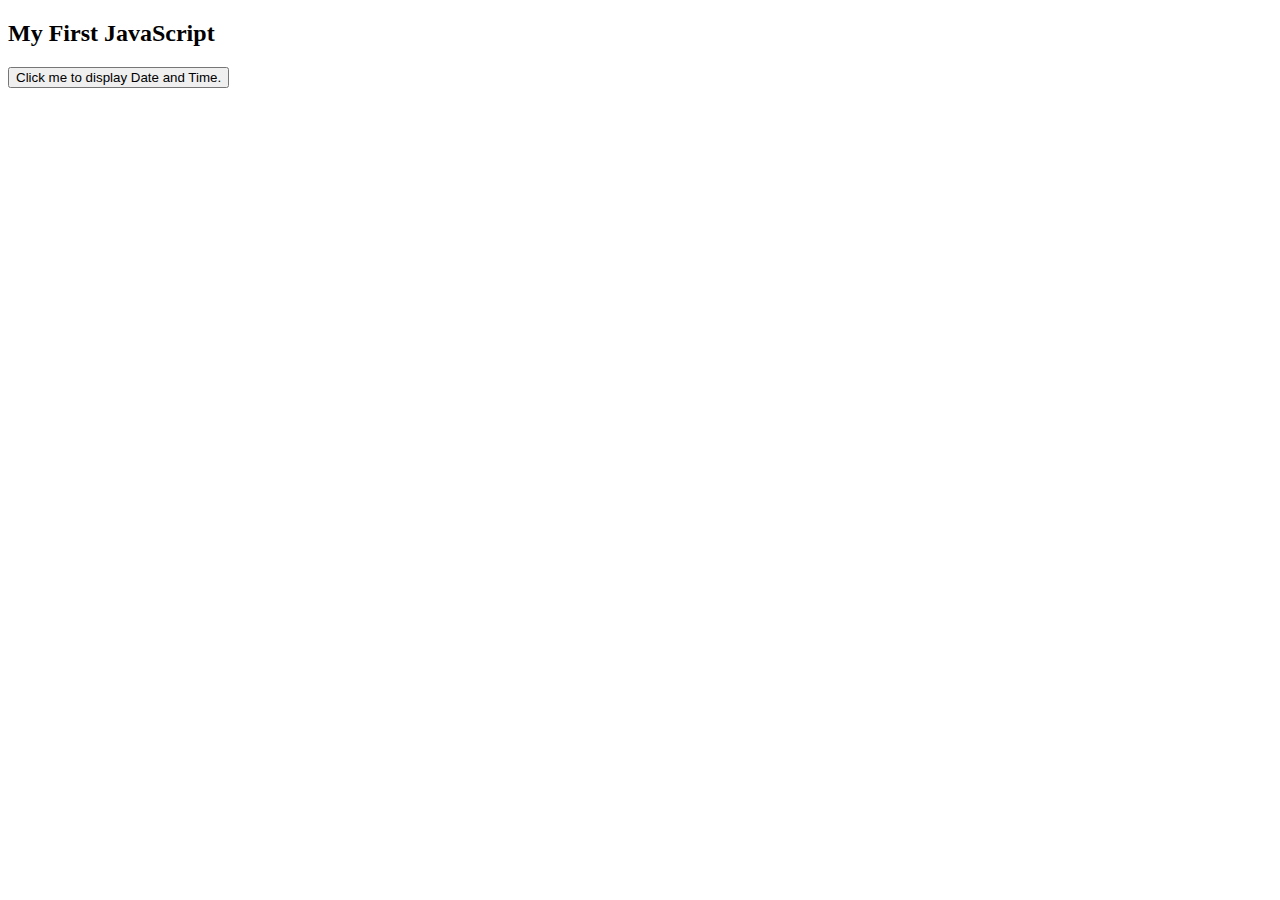
<file: assingment1/js.html>
<!DOCTYPE html>
<html>
<body>

<h2>My First JavaScript</h2>

<button type="button"
onclick="document.getElementById('demo').innerHTML = Date()">
Click me to display Date and Time.</button>

<p id="demo"></p>

</body>
</html>
</file>
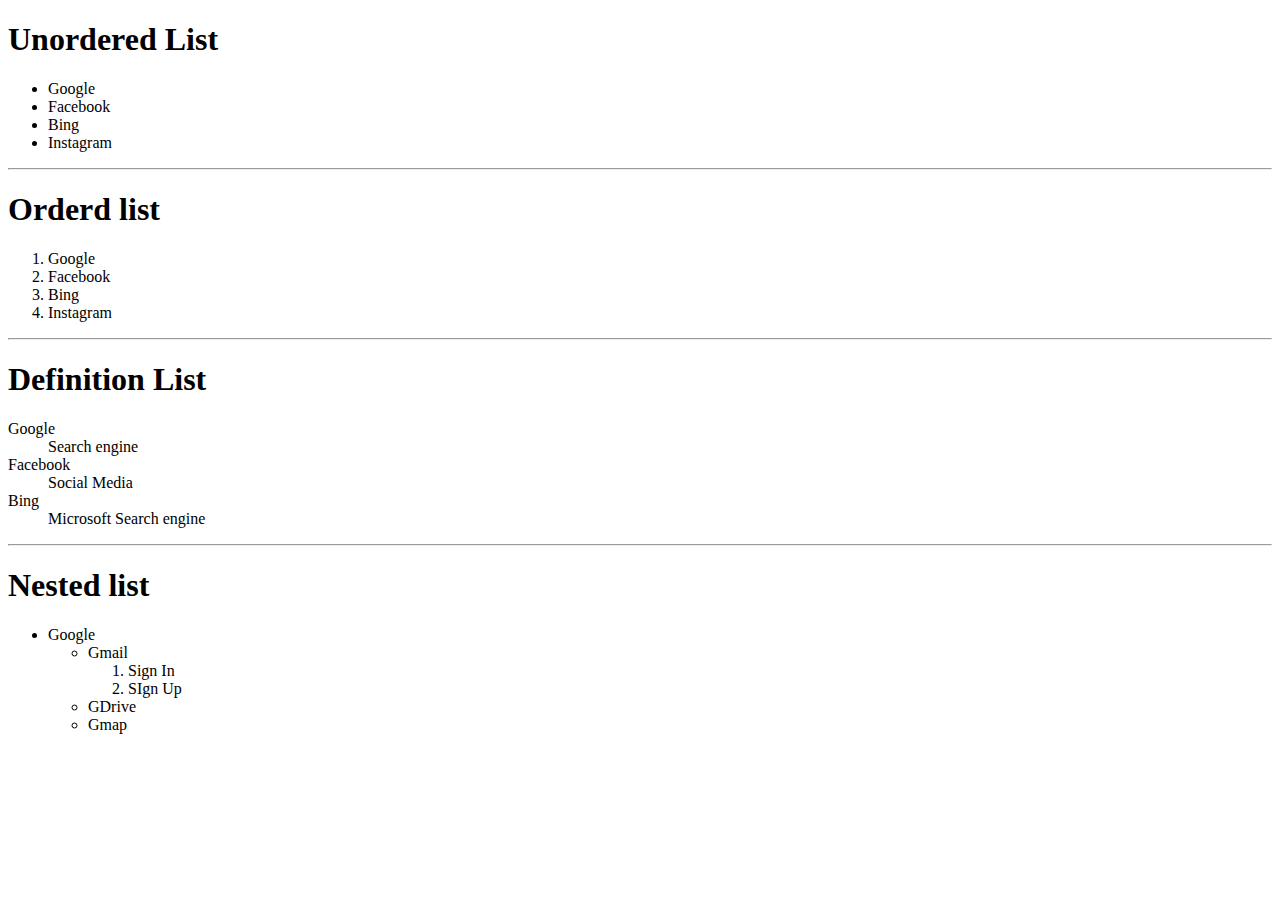
<file: day 1/list.html>
<!DOCTYPE html>
<html lang="en">
<head>
    <meta charset="UTF-8">
    <meta http-equiv="X-UA-Compatible" content="IE=edge">
    <meta name="viewport" content="width=device-width, initial-scale=1.0">
    <title>List</title>
</head>
<body>
    <h1>Unordered List</h1>
    <ul>       
        <li>Google</li>
        <li>Facebook</li>
        <li>Bing</li>
        <li>Instagram</li>
    </ul><hr>
    <h1>Orderd list</h1>
    <ol>
        <li>Google</li>
        <li>Facebook</li>
        <li>Bing</li>
        <li>Instagram</li>
    </ol><hr>
    <h1>Definition List</h1>
    <dl>
        <dt>Google</dt>
        <dd>Search engine</dd>
        <dt>Facebook</dt>
        <dd>Social Media</dd>
        <dt>Bing</dt>
        <dd>Microsoft Search engine</dd>
    </dl><hr>
    <h1>Nested list</h1>
    <ul>
        <li>Google
            <ul>
                <li>Gmail
                    <ol>
                        <li>Sign In</li>
                        <li>SIgn Up</li>
                    </ol>
                </li>
                <li>GDrive</li>
                <li>Gmap</li>
            </ul>
        </li>
    </ul>
</body>
</html>
</file>
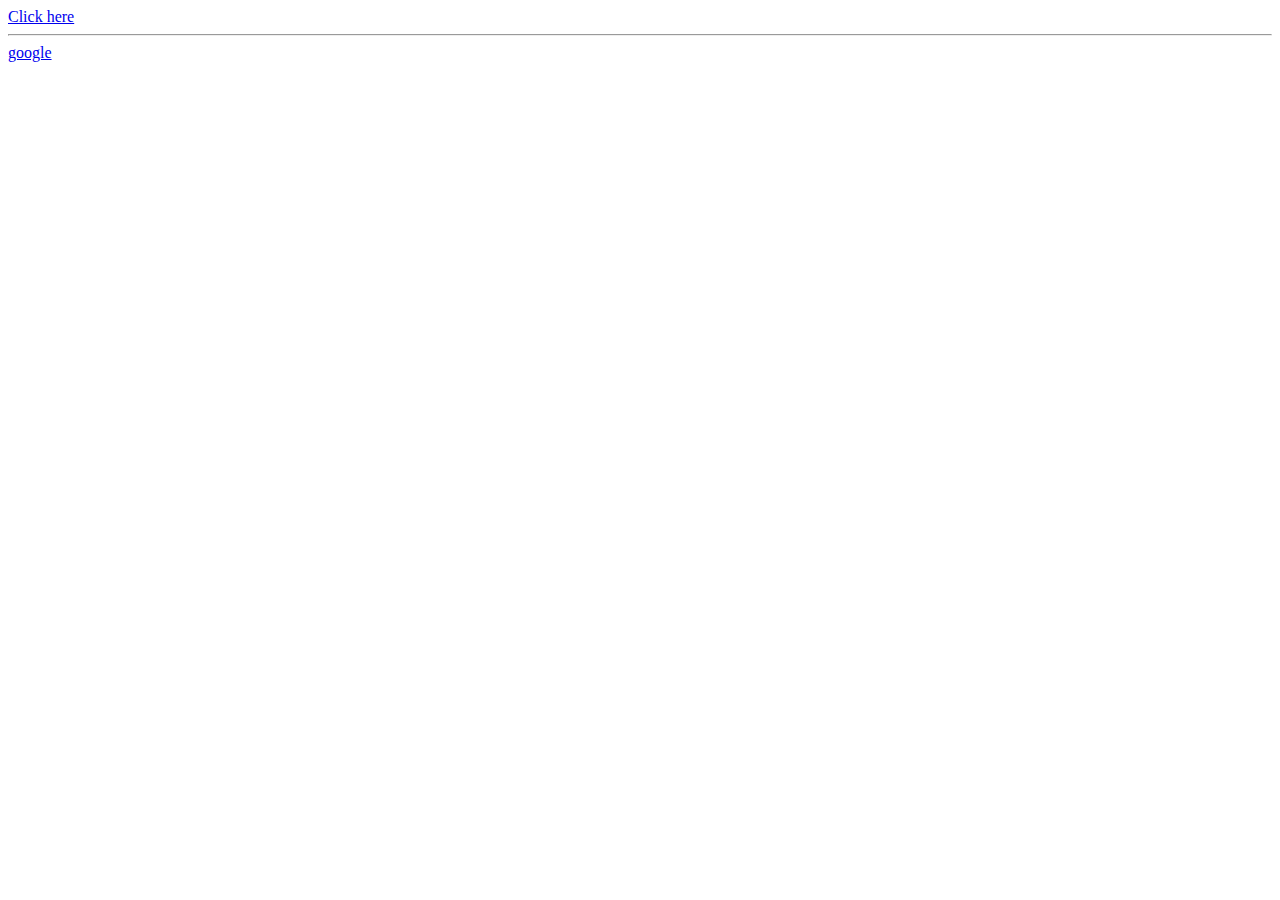
<file: day 1/second.html>
<!DOCTYPE html>
<html lang="en">
<head>
    <meta charset="UTF-8">
    <meta http-equiv="X-UA-Compatible" content="IE=edge">
    <meta name="viewport" content="width=device-width, initial-scale=1.0">
    <title>Anchor Link</title>
</head>
<body>
    <a href="http://www.google.com"> Click here</a><hr>
    <a href="http://www.google.com" target="_blank">google</a>
    
</body>
</html>
</file>
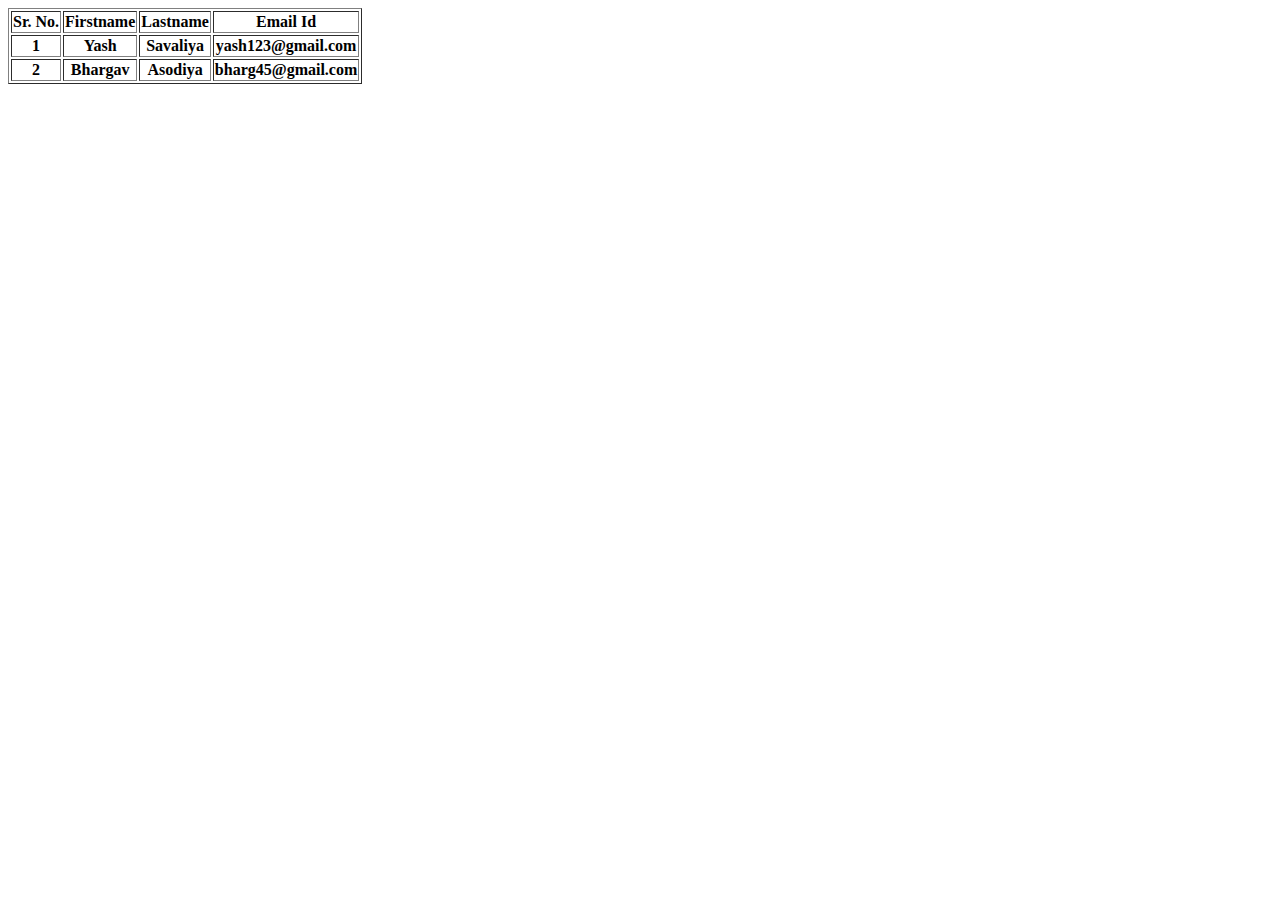
<file: day 1/table.html>
<!DOCTYPE html>
<html lang="en">
<head>
    <meta charset="UTF-8">
    <meta name="viewport" content="width=device-width, initial-scale=1.0">
    <title>Table</title>
</head>
<body>
    <table border="1">
        <thead>
            <tr>
                <th>Sr. No.</th>
                <th>Firstname</th>
                <th>Lastname</th>
                <th>Email Id</th>
            </tr>
        </thead>
        <tbody>
            <tr>
                <th>1</th>
                <th>Yash</th>
                <th>Savaliya</th>
                <th>yash123@gmail.com</th>
            </tr>
            
            <tr>
                <th>2</th>
                <th>Bhargav</th>
                <th>Asodiya</th>
                <th>bharg45@gmail.com</th>
        </tr>
        </tbody>
    </table>
</body>
</html>
</file>
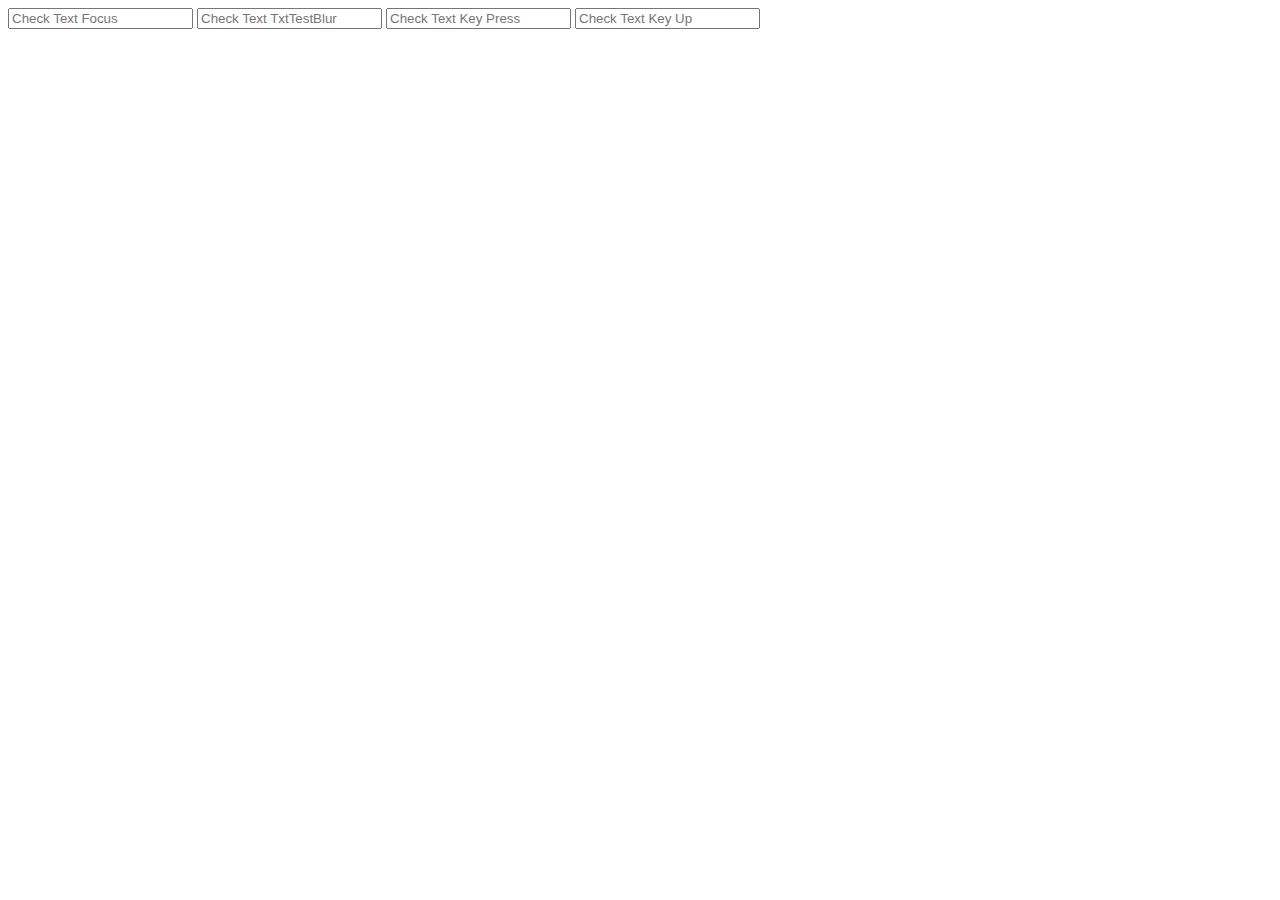
<file: day 10/j-query  texbox.html>
<!DOCTYPE html>
<html lang="en">
<head>
    <meta charset="UTF-8">
    <meta name="viewport" content="width=device-width, initial-scale=1.0">
    <title>TextBox</title>
    <script src="https://ajax.googleapis.com/ajax/libs/jquery/3.6.4/jquery.min.js"></script>
    <script type="text/javascript">
        $(document).ready(function(){
            $("#TxtTestFocus").focus(function(){
                $(this).css("background-color","red");
            });
            $("#TxtTestBlur").blur(function(){
                $(this).css("background-color","yellow");
            });
            $("#TxtTestKeyPress").keypress(function(){
                alert($(this).val());
            });
            $("#TxtTestKeyUp ").keyup(function(){
                alert($(this).val());
            });
        })
    </script>
</head>
<body>
    <input type="text" id="TxtTestFocus" placeholder="Check Text Focus">
    <input type="text" id="TxtTestBlur" placeholder="Check Text TxtTestBlur">
    <input type="text" id="TxtTestKeyPress" placeholder="Check Text Key Press">
    <input type="text" id="TxtTestKeyUp" placeholder="Check Text Key Up">
</body>
</html>
</file>
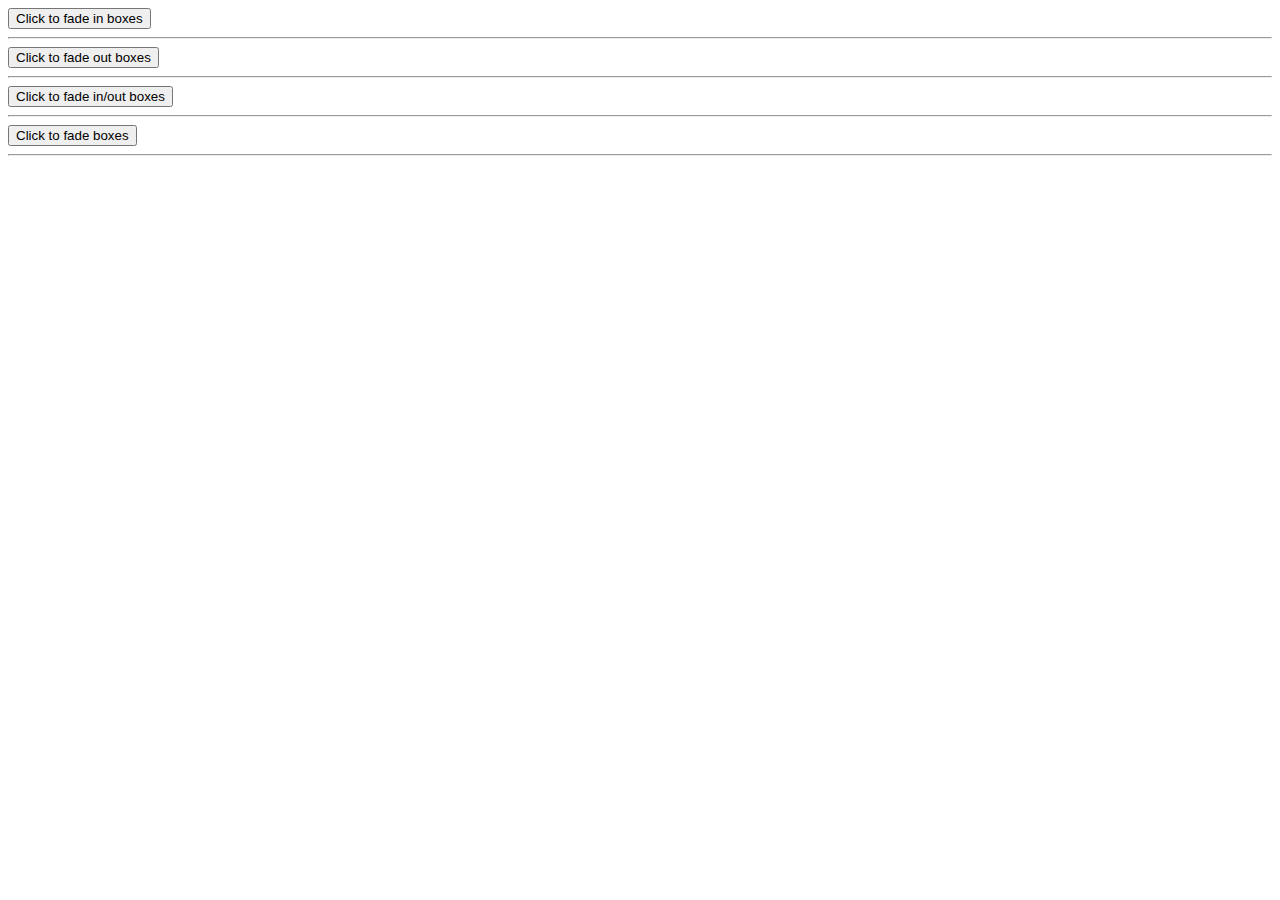
<file: day 10/j-query fade.html>
<!DOCTYPE html>
<html lang="en">
<head>
    <meta charset="UTF-8">
    <meta name="viewport" content="width=device-width, initial-scale=1.0">
    <title>Fade</title>
    <script src="https://ajax.googleapis.com/ajax/libs/jquery/3.6.4/jquery.min.js"></script>
    <script>
         $(document).ready(function(){
                $("#b1").click(function(){
                    $("#div1").fadeIn();
                    $("#div2").fadeIn("slow");
                    $("#div3").fadeIn(3000);
                });

                $("#b2").click(function(){
                    $("#div1").fadeOut();
                    $("#div2").fadeOut("slow");
                    $("#div3").fadeOut(3000);
                });

                $("#b3").click(function(){
                    $("#div1").fadeToggle();
                    $("#div2").fadeToggle("slow");
                    $("#div3").fadeToggle(3000);
                });

                $("#b4").click(function(){
                    $("#div1").fadeTo("slow",0.10);
                    $("#div2").fadeTo("slow",0.8);
                    $("#div3").fadeTo("slow",0.4);
                });

         });
    </script>
    
</head>
<body>
    <button id="b1" type="button">Click to fade in boxes</button><br><hr>
    <button id="b2" type="button">Click to fade out boxes</button><br><hr>
    <button id="b3" type="button">Click to fade in/out boxes</button><br><hr>
    <button id="b4" type="button">Click to fade boxes</button><br><hr>

    <div id="div1" style="width: 80px; height: 80px; display: none; background-color: red;"></div><br>
    <div id="div2" style="width: 80px; height: 80px; display: none; background-color: green;"></div><br>
    <div id="div3" style="width: 80px; height: 80px; display: none; background-color: blue;"></div><br>
</body>
</html>
</file>
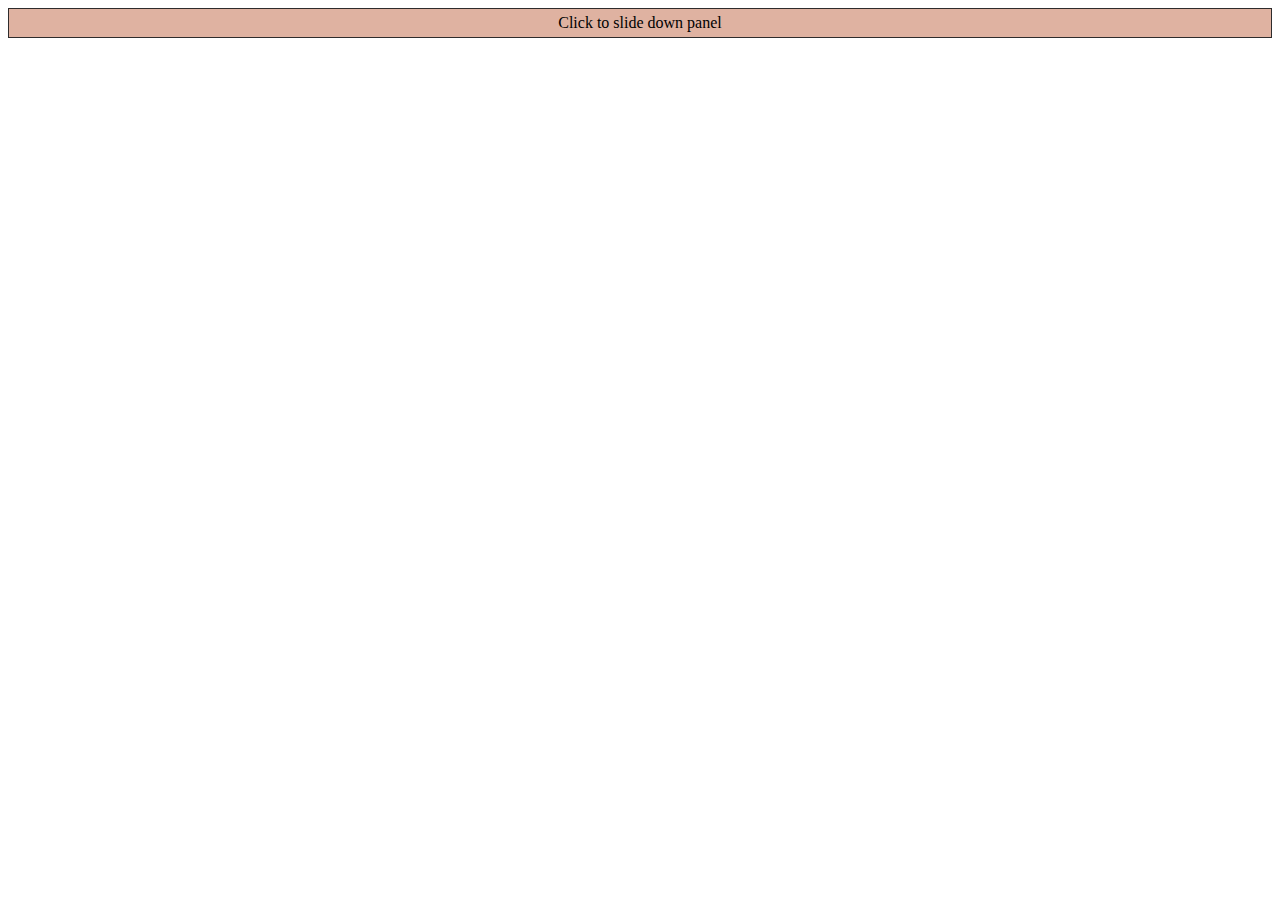
<file: day 10/j-query slidebar.html>
<!DOCTYPE html>
<html lang="en">
<head>
    <meta charset="UTF-8">
    <meta name="viewport" content="width=device-width, initial-scale=1.0">
    <title>Slide bar</title>
    <script src="https://ajax.googleapis.com/ajax/libs/jquery/3.6.4/jquery.min.js"></script>
    <script>
        $(document).ready(function(){
            $("#flip").click(function(){
                $("#panel").slideToggle("slow");
                
            });

           
        });
    </script>
    <style>
        #panel{
            padding: 50px;
            display: none;
            text-align: center;
            background-color:rgb(223, 178, 161);
            border: solid 1px #2e2c2c;
        }

        #flip{
            padding: 5px;
            text-align: center;
            background-color: rgb(223, 178, 161);
            border: solid 1px #2e2c2c;
        }
    </style>
</head>
<body>
    <div id="flip">Click to slide down panel</div>
    <div id="panel">Hello World..!!</div>
</body>
</html>
</file>
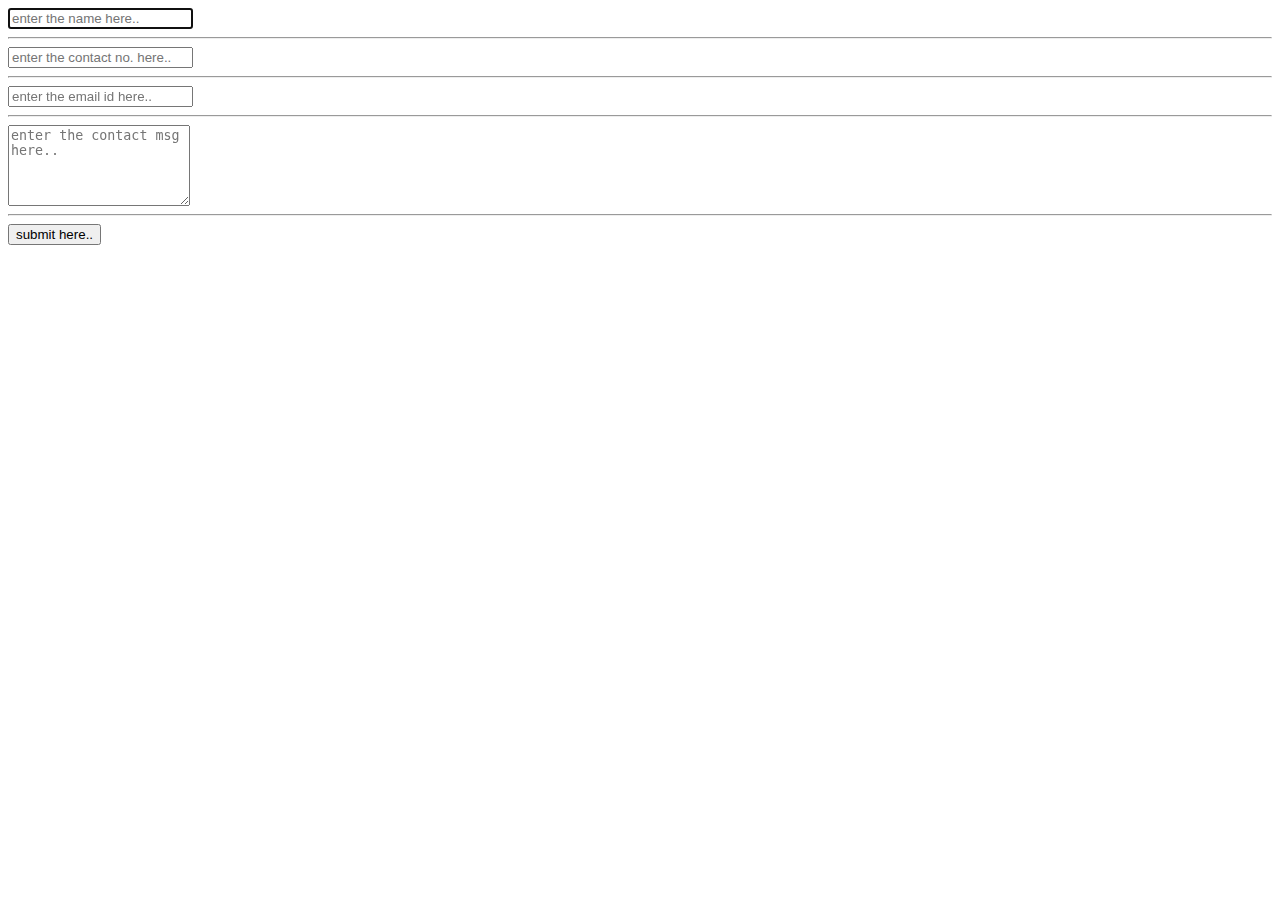
<file: day 10/j-query validation.html>
<html>
	<head>
		<title>Validation Demo</title>

		<script src="https://ajax.googleapis.com/ajax/libs/jquery/3.1.1/jquery.min.js" type="text/javascript"></script>
		
		<script type="text/javascript">
			
			//Reg Ex Declaration - Globaly.
			var $FNameLNameRegEx = /^([a-zA-Z]{2,20})$/;
			var $FullNameRegEx = /^([a-zA-Z ]{2,40})$/;
			var $BankAccountNameRegEx = /^([a-zA-Z ]{2,60})$/;
			var $PasswordRegEx = /^(?=.*?[A-Z])(?=.*?[a-z])(?=.*?[0-9])(?=.*?[^\w\s]).{8,12}$/;

			var $EmailIdRegEx = /^\b[A-Z0-9._%-]+@[A-Z0-9.-]+\.[A-Z]{2,8}\b$/i;
			var $ConNoRegEx = /^([0-9]{10})$/;
			var $AgeRegEx = /^([0-9]{1,2})$/;
			var $AadhaarNoRegEx = /^([0-9]{12})$/;
			var $GSTNoRegEx=/^[0-9]{2}[A-Z]{5}[0-9]{4}[A-Z]{1}[1-9A-Z]{1}Z[0-9A-Z]{1}$/;
			var $IndianDrivingLicenseNoRegEx = /^([A-Z]{2,3}[-/0-9]{8,13})$/;
			var $IndianVehicleRegNoRegEx = /^([A-Z]{2}[0-9]{1,2}[A-Z]{1,3}[0-9]{1,4})$/;
			var $PincodeRegEx = /^[1-9][0-9]{5,6}$/;
			var $PANNoRegEx = /^[A-Z]{3}[ABCFGHLJPT][A-Z][0-9]{4}[A-Z]$/;
			var $IFSCCodeRegEx = /^[A-Za-z]{4}0[A-Z0-9a-z]{6}$/;
			var $BankAccountNoRegEx = /^([0-9]{9,18})$/;
			var $LatitudeLongitude=/^(-?(?:1[0-7]|[1-9])?\d(?:\.\d{1,8})?|180(?:\.0{1,8})?)$/;
			
			$(document).ready(function(){

				$("#TxtName").blur(function(){
					$("#TxtNameValidation").empty();
					if($(this).val()=="" || $(this).val()==null){
						$("#TxtNameValidation").html("(*) Name required..!!");
					}
					else{
						if(!$(this).val().match($FullNameRegEx)){
							$("#TxtNameValidation").html("(*) Invalid name..!!");
						}
					}
				});

				$("#TxtName").keypress(function(e){
					$("#TxtNameValidation").empty();
					var Flag=((e.which>=65 && e.which<=90) || (e.which>=97 && e.which<=121));
					if(Flag==false){
						$("#TxtNameValidation").html("Invalid Input..!!");
					}
					return Flag;
				});

				$("#TxtContactNo").blur(function(){
					$("#TxtContactNoValidation").empty();
					if($(this).val()=="" || $(this).val()==null){
						$("#TxtContactNoValidation").html("(*) Contact no. required..!!");
					}
					else{
						if(!$(this).val().match($ConNoRegEx)){
							$("#TxtContactNoValidation").html("(*) Invalid contact no..!!");
						}
					}
				});

				$("#TxtContactNo").keypress(function(e){
					$("#TxtContactNoValidation").empty();
					var Flag=(e.which>=48 && e.which<=57);
					if(Flag==false){
						$("#TxtContactNoValidation").html("Invalid Input..!!");
					}
					return Flag;
				});


				$("#TxtEmailId").blur(function(){
					$("#TxtEmailIdValidation").empty();
					if($(this).val()=="" || $(this).val()==null){
						$("#TxtEmailIdValidation").html("(*) Email id required..!!");
					}
					else{
						if(!$(this).val().match($EmailIdRegEx)){
							$("#TxtEmailIdValidation").html("(*) Invalid email id..!!");
						}
					}
				});

				$("#TxtContactMsg").blur(function(){
					$("#TxtContactMsgValidation").empty();
					if($(this).val()=="" || $(this).val()==null){
						$("#TxtContactMsgValidation").html("(*) Contact message required..!!");
					}
					else{
						if($("#TxtContactMsg").val().length>300){
							$("#TxtContactMsgValidation").html("(*) Invalid contact message..!!");
						}
					}
				});

				var TxtNameFlag=false,TxtContactNoFlag=false,TxtEmailIdFlag=false,TxtContactMsgFlag=false;

				$("#BtnSubmit").click(function(){
					$("#TxtNameValidation").empty();
					if($("#TxtName").val()=="" || $("#TxtName").val()==null){
						$("#TxtNameValidation").html("(*) Name required..!!");
						TxtNameFlag=false;
					}
					else{
						if(!$("#TxtName").val().match($FullNameRegEx)){
							$("#TxtNameValidation").html("(*) Invalid name..!!");
							TxtNameFlag=false;
						}
						else{
							TxtNameFlag=true;
						}
					}
					$("#TxtContactNoValidation").empty();
					if($("#TxtContactNo").val()=="" || $("#TxtContactNo").val()==null){
						$("#TxtContactNoValidation").html("(*) Contact no. required..!!");
						TxtContactNoFlag=false;
					}
					else{
						if(!$("#TxtContactNo").val().match($ConNoRegEx)){
							$("#TxtContactNoValidation").html("(*) Invalid contact no..!!");
							TxtContactNoFlag=false;
						}
						else{
							TxtContactNoFlag=true;
						}
					}
					$("#TxtEmailIdValidation").empty();
					if($("#TxtEmailId").val()=="" || $("#TxtEmailId").val()==null){
						$("#TxtEmailIdValidation").html("(*) Email id required..!!");
						TxtEmailIdFlag=false;
					}
					else{
						if(!$("#TxtEmailId").val().match($EmailIdRegEx)){
							$("#TxtEmailIdValidation").html("(*) Invalid email id..!!");
							TxtEmailIdFlag=false;
						}
						else{
							TxtEmailIdFlag=true;
						}
					}
					$("#TxtContactMsgValidation").empty();
					if($("#TxtContactMsg").val()=="" || $("#TxtContactMsg").val()==null){
						$("#TxtContactMsgValidation").html("(*) Contact message required..!!");
						TxtContactMsgFlag=false;
					}
					else{
						if($("#TxtContactMsg").val().length>300){
							$("#TxtContactMsgValidation").html("(*) Invalid contact message..!!");
							TxtContactMsgFlag=false;
						}
						else{
							TxtContactMsgFlag=true;
						}
					}
					if(TxtNameFlag==true && TxtContactNoFlag==true && TxtEmailIdFlag==true && TxtContactMsgFlag==true){
						$("input,textarea").val("");
						alert("Form submitted successfully..!!");
					}
					else{
						alert("Invalid Input..!!");
					}
				});

			});
			
		</script>
		<style type="text/css">
			small{color:red;}
		</style>
	</head>
	<body>
		<input type="text" id="TxtName" autofocus placeholder="enter the name here.." maxlength="40"/><br/>
		<small id="TxtNameValidation"></small>
		<hr/>
		<input type="text" id="TxtContactNo" placeholder="enter the contact no. here.." maxlength="10"/><br/>
		<small id="TxtContactNoValidation"></small>
		<hr/>
		<input type="text" id="TxtEmailId" placeholder="enter the email id here.." maxlength="50"/><br/>
		<small id="TxtEmailIdValidation"></small>
		<hr/>
		<textarea rows="5" id="TxtContactMsg" placeholder="enter the contact msg here.." maxlength="300"></textarea><br/>
		<small id="TxtContactMsgValidation"></small>	
		<hr/>
		<button id="BtnSubmit">submit here..</button>
	</body>
</html>
</file>
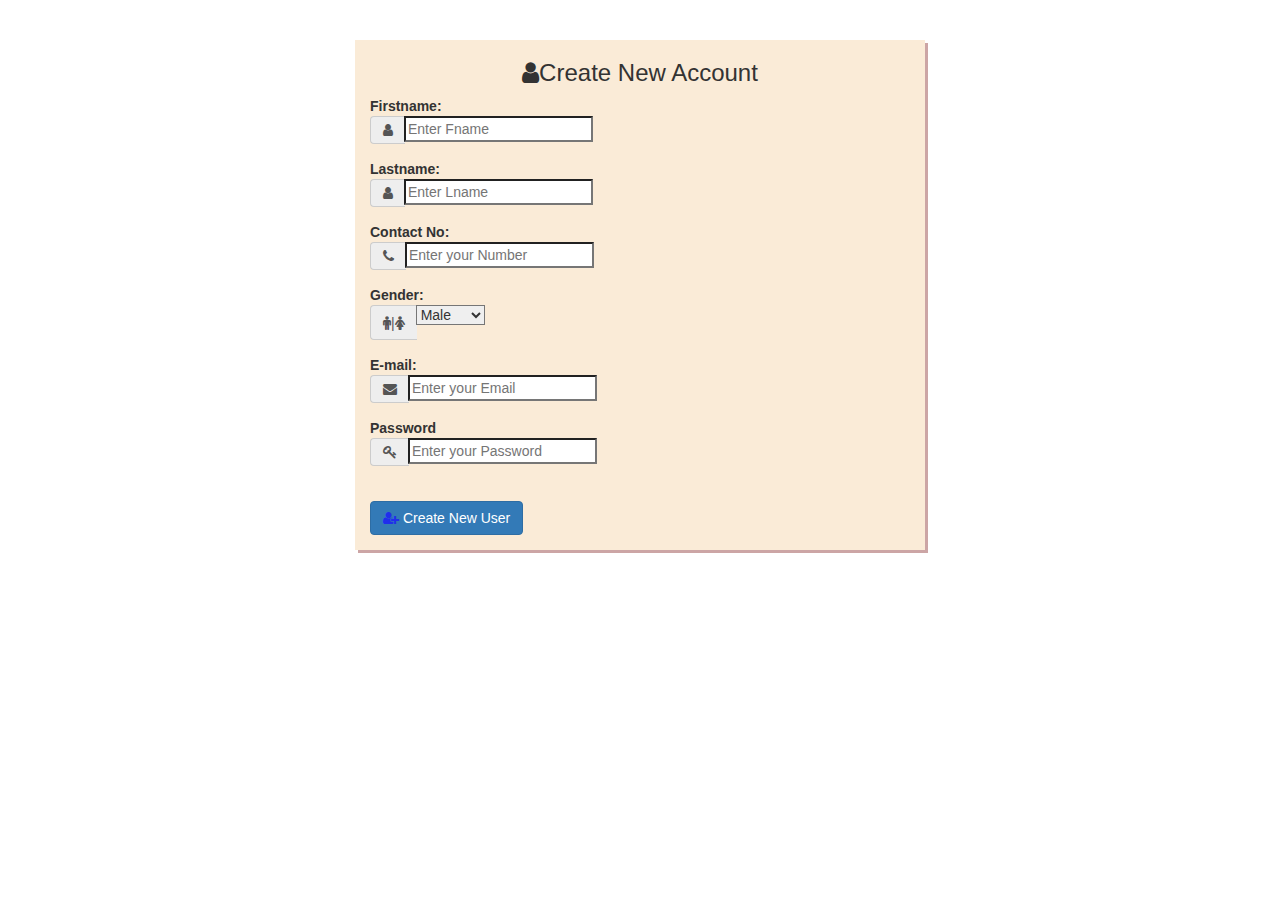
<file: day 11/form valid.html>
<!DOCTYPE html>
<html lang="en">
<head>
    <meta charset="UTF-8">
    <meta name="viewport" content="width=device-width, initial-scale=1.0">
    <title>Form</title>
    <link rel="stylesheet" href="https://cdnjs.cloudflare.com/ajax/libs/font-awesome/4.7.0/css/font-awesome.min.css">
    <link rel="stylesheet" href="https://cdnjs.cloudflare.com/ajax/libs/bootstrap/5.3.0/css/bootstrap.min.css">
    <link rel="stylesheet" href="https://maxcdn.bootstrapcdn.com/bootstrap/3.4.1/css/bootstrap.min.css">
    <script src="https://ajax.googleapis.com/ajax/libs/jquery/3.1.1/jquery.min.js" type="text/javascript"></script>

    <script type="text/javascript">
        var $FNameLNameRegEx = /^([a-zA-Z]{2,20})$/;
				var $FullNameRegEx = /^([a-zA-Z ]{2,40})$/;
				var $BankAccountNameRegEx = /^([a-zA-Z ]{2,60})$/;
				var $PasswordRegEx = /^(?=.*?[A-Z])(?=.*?[a-z])(?=.*?[0-9])(?=.*?[^\w\s]).{8,12}$/;

				var $EmailIdRegEx = /^\b[A-Z0-9._%-]+@[A-Z0-9.-]+\.[A-Z]{2,8}\b$/i;
				var $ConNoRegEx = /^([0-9]{10})$/;
				var $AgeRegEx = /^([0-9]{1,2})$/;
				var $AadhaarNoRegEx = /^([0-9]{12})$/;
				var $GSTNoRegEx=/^[0-9]{2}[A-Z]{5}[0-9]{4}[A-Z]{1}[1-9A-Z]{1}Z[0-9A-Z]{1}$/;
				var $IndianDrivingLicenseNoRegEx = /^([A-Z]{2,3}[-/0-9]{8,13})$/;
				var $IndianVehicleRegNoRegEx = /^([A-Z]{2}[0-9]{1,2}[A-Z]{1,3}[0-9]{1,4})$/;
				var $PincodeRegEx = /^[1-9][0-9]{5,6}$/;
				var $PANNoRegEx = /^[A-Z]{3}[ABCFGHLJPT][A-Z][0-9]{4}[A-Z]$/;
				var $IFSCCodeRegEx = /^[A-Za-z]{4}0[A-Z0-9a-z]{6}$/;
				var $BankAccountNoRegEx = /^([0-9]{9,18})$/;
				var $LatitudeLongitude=/^(-?(?:1[0-7]|[1-9])?\d(?:\.\d{1,8})?|180(?:\.0{1,8})?)$/;
				
			$(document).ready(function(){
				
				$("#TxtFirstname").blur(function(){
					$("#TxtFirstnameValidate").empty();
					if($(this).val().trim()=="" || $(this).val().trim()==null)
					{
						$("#TxtFirstnameValidate").html("(*) Firstname required..!!");
					}
					else{
						if(!$(this).val().trim().match($FNameLNameRegEx)){
							$("#TxtFirstnameValidate").html("Invalid firstname..!!");
						}
					}
				});
				
				$("#TxtFirstname").keypress(function(e){
					var ASCIIValue=e.which,Flag=false;
					
					$("#TxtFirstnameValidate").empty();
					
					((ASCIIValue>=65 && ASCIIValue<=90) || (ASCIIValue>=97 && ASCIIValue<=121))
						?(Flag=true)
						:($("#TxtFirstnameValidate").html("Invalid input..!!"),Flag=false)

					return Flag;
				});
				
				$("#TxtLastname").keypress(function(e){
					
					var ASCIIValue=e.which,Flag=false;
					
					$("#TxtLastnameValidate").empty();
					
					((ASCIIValue>=65 && ASCIIValue<=90) || (ASCIIValue>=97 && ASCIIValue<=121))
						?(Flag=true)
						:($("#TxtLastnameValidate").html("Invalid input..!!"),Flag=false)

					return Flag;
				});
				$("#TxtLastname").blur(function(){
					$("#TxtLastnameValidate").empty();
					if($(this).val().trim()=="" || $(this).val().trim()==null)
					{
						$("#TxtLastnameValidate").html("(*) Lastname required..!!");
					}
					else{
						if(!$(this).val().trim().match($FNameLNameRegEx)){
							$("#TxtLastnameValidate").html("Invalid lastname..!!");
						}
					}
				});
				
				$("#TxtEmailid").blur(function(){
					$("#TxtEmailidValidate").empty();
					if($(this).val().trim()=="" || $(this).val().trim()==null)
					{
						$("#TxtEmailidValidate").html("(*) Email id required..!!");
					}
					else{
						if(!$(this).val().trim().match($EmailIdRegEx)){
							$("#TxtEmailidValidate").html("Invalid emailid..!!");
						}
					}
				});
				
				$("#TxtContactNo").keypress(function(e){
					
					var ASCIIValue=e.which,Flag=false;
					
					$("#TxtContactNoValidate").empty();
					
					(ASCIIValue>=48 && ASCIIValue<=57)
						?Flag=true
						:($("#TxtContactNoValidate").html("Invalid input..!!"),Flag=false)

					return Flag;
				});
				
				$("#TxtContactNo").blur(function(){
					$("#TxtContactNoValidate").empty();
					if($(this).val().trim()=="" || $(this).val().trim()==null)
					{
						$("#TxtContactNoValidate").html("(*) Contact no. required..!!");
					}
					else{
						if(!$(this).val().trim().match($ConNoRegEx)){
							$("#TxtContactNoValidate").html("Invalid contact no..!!");
						}
					}
				});
				
				var TxtFirstnameFlag=false,TxtLastnameFlag=false,TxtEmailidFlag=false,TxtContactNoFlag=false;
				$("#BtnCreateNewAccount").click(function(){
					$("#TxtFirstnameValidate").empty();
					if($("#TxtFirstname").val().trim()=="" || $("#TxtFirstname").val().trim()==null)
					{
						$("#TxtFirstnameValidate").html("(*) Firstname required..!!");
						TxtFirstnameFlag=false;
					}
					else{
						if(!$("#TxtFirstname").val().trim().match($FNameLNameRegEx)){
							$("#TxtFirstnameValidate").html("Invalid firstname..!!");
							TxtFirstnameFlag=false;
						}
						else{
							TxtFirstnameFlag=true;
						}
					}	
					
					$("#TxtLastnameValidate").empty();
					if($("#TxtLastname").val().trim()=="" || $("#TxtLastname").val().trim()==null)
					{
						$("#TxtLastnameValidate").html("(*) Lastname required..!!");
						TxtLastnameFlag=false;
					}
					else{
						if(!$("#TxtLastname").val().trim().match($FNameLNameRegEx)){
							$("#TxtLastnameValidate").html("Invalid lastname..!!");
							TxtLastnameFlag=false;
						}
						else{
							TxtLastnameFlag=true;
						}
					}

					$("#TxtEmailidValidate").empty();
					if($("#TxtEmailid").val().trim()=="" || $("#TxtEmailid").val().trim()==null)
					{
						$("#TxtEmailidValidate").html("(*) Email id required..!!");
						TxtEmailidFlag=false;
					}
					else{
						if(!$("#TxtEmailid").val().trim().match($EmailIdRegEx)){
							$("#TxtEmailidValidate").html("Invalid emailid..!!");
							TxtEmailidFlag=false;
						}
						else{
							TxtEmailidFlag=true;
						}
					}

					$("#TxtContactNoValidate").empty();
					if($("#TxtContactNo").val().trim()=="" || $("#TxtContactNo").val().trim()==null)
					{
						$("#TxtContactNoValidate").html("(*) Contact no. required..!!");
						TxtContactNoFlag=false;
					}
					else{
						if(!$("#TxtContactNo").val().trim().match($ConNoRegEx)){
							$("#TxtContactNoValidate").html("Invalid contact no..!!");
							TxtContactNoFlag=false;
						}
						else{
							TxtContactNoFlag=true;
						}
					}

					$("#TxtPassword").empty();
					if($("#TxtPassword").val().trim()=="" || $("#TxtPassword").val().trim()==null)
					{
						$("#TxtPasswordValidate").html("(*) Password required..!!");
						TxtPasswordFlag=false;
					}
					else{
						if(!$("#TxtPassword").val().trim().match($PasswordRegEx)){
							$("#TxtPasswordValidate").html("Invalid Password..!!");
							TxtPasswordFlag=false;
						}
						else{
							TxtPasswordFlag=true;
						}
					}
					
					if(TxtFirstnameFlag==true && TxtLastnameFlag==true && TxtEmailidFlag==true && TxtContactNoFlag==true && TxtPasswordFlag==true)
					{
						alert("Form Submitted Successfully..!!");
					}
					else{
						alert("Invalid Form Inputs..!!");
					}
				});
			});
    </script>
    
    <style type="text/css">
        #f1{
            margin-top: 40px;
            margin-bottom: 40px;
            box-shadow: 0px 0px 3px gray;
            background-color: antiquewhite;
            box-shadow: 3px 3px rgb(204, 165, 165);
            
        }
                
    </style>
</head>
<body>
    
        <div class="container">
            <div class="row" >
    
                <div id="f1" class="col-xs-12 col-sm-offset-3 col-sm-6 col-md-offset-4 col-md-4 col-lg-6 col-lg-offset-3">
                    <h3 class="text-center"><i class="fa fa-user"></i>Create New Account</h3>
                
                    <div class="form-group"><b>Firstname:</b>
                        <div class="input-group">
                            <span class="input-group-addon">
                                <i class="fa fa-user">
                            </i></span>
    
                            <input type="text" id="TxtFirstname" maxlength="20" placeholder="Enter Fname">
                        </div>   
                        <small id="TxtFirstnameValidate" class="text-danger"></small>
                    </div> 

                    <div class="form-group"><b>Lastname:</b>
                        <div class="input-group">
                            <span class="input-group-addon">
                                <i class="fa fa-user"></i>
                            </span>
                            <input type="text" id="TxtLastname" maxlength="20" placeholder="Enter Lname">
                        </div>  
                        <small id="TxtLastnameValidate" class="text-danger"></small>
                    </div>
    
                    <div class="form-group"><b>Contact No:</b>
                        <div class="input-group">
                            <span class="input-group-addon">
                                <i class="fa fa-phone"></i>
                            </span>
                            <input type="text" id="TxtContactNo" maxlength="10" placeholder="Enter your Number">
                        </div>
                        <small id="TxtContactNoValidate" class="text-danger"></small>
                    </div>
    
                    <div class="form-group"><b>Gender:</b>
                        <div class="input-group">
                            <span class="input-group-addon">
                                <i class="fa fa-male"></i>|<i class="fa fa-female"></i>
                            </span>
                            <select class="form-group">
                                <option value="M">Male</option>
                                <option value="F">Female</option>
                            </select>
                        </div>
                    </div>
    
                    <div class="form-group"><b>E-mail:</b>
                        <div class="input-group">
                            <span class="input-group-addon">
                                <i class="fa fa-envelope"></i>
                            </span>
                            <input type="email" id="TxtEmailid" maxlength="25" placeholder="Enter your Email">
                        </div>
                        <small id="TxtEmailidValidate" class="text-danger"></small>
                    </div>
    
                    <div class="form-group"><b>Password</b>
                        <div class="input-group">
                            <span class="input-group-addon">
                                <i class="fa fa-key"></i>
                            </span>
                            <input type="password" id="TxtPassword" maxlength="8" placeholder="Enter your Password">
                        </div>
                        <small id="#TxtPasswordValidate" class="text-danger"></small>
                    </div><br>
    
                    <div class="form-group">
                        
                            <a id="Btncreateaccount" class="btn btn-primary">
                                <i class="fa fa-user-plus" style="color: rgb(32, 46, 236);"></i>
                                Create New User
                            </a>
                    </div>
                </div></div>
       </div>         
</body>
</html>
</file>
